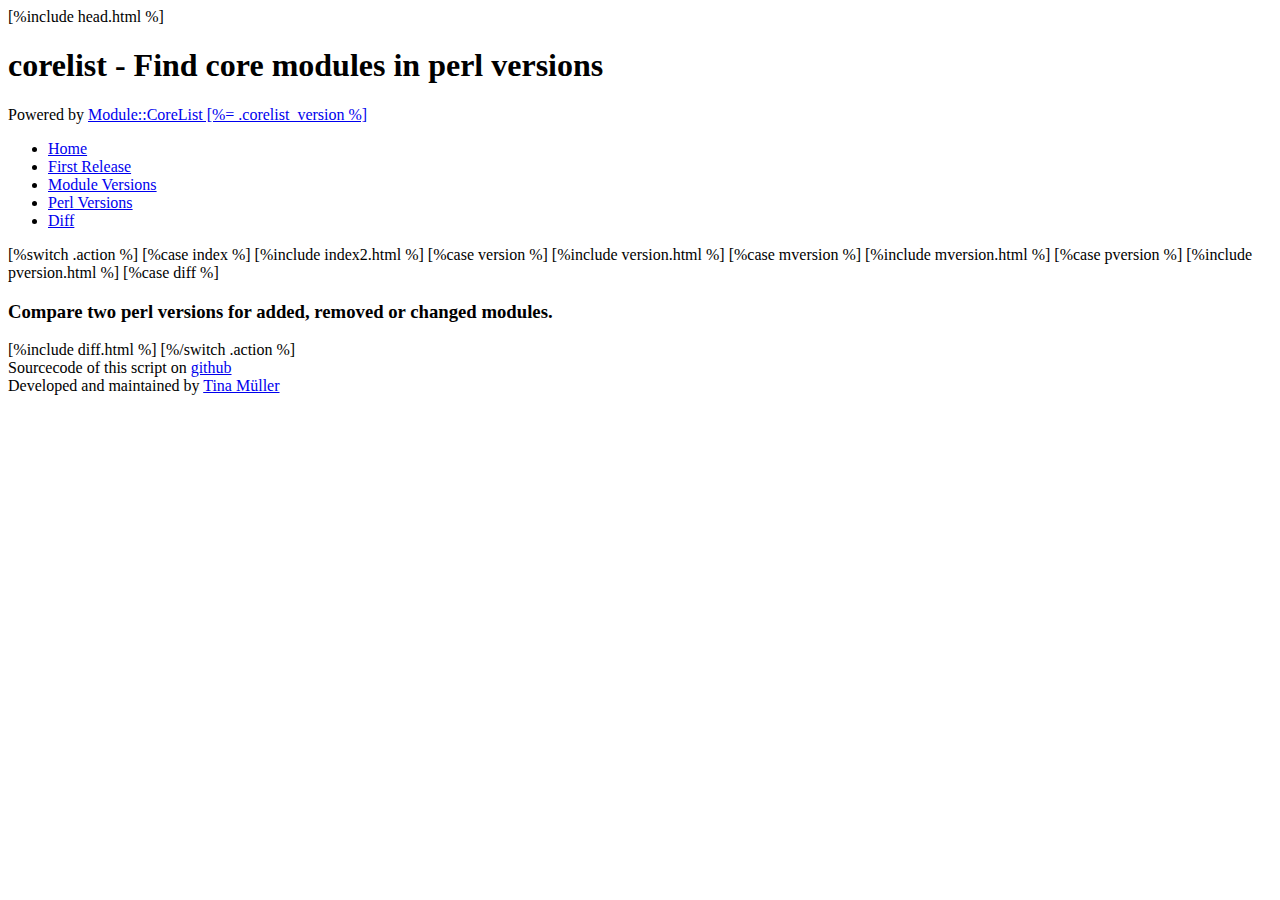
<file: templates/index.html>
[%include head.html %]
<body>

<div id="header_holder">
    <div class="sub_holder">
        <h1>corelist - Find core modules in perl versions</h1>
<span class="corelist_info">
Powered by <a href="https://metacpan.org/module/Module::CoreList">Module::CoreList [%= .corelist_version %]</a>
</span>
<!--
        <div id="logo_holder">
            <a href="/"><img src="/" id="logo" alt="" height="65" align="right" /></a>
        </div>
-->
    </div>
</div>


<div id="nav">
    <div class="sub_holder">
<ul>
    <li [%if .selected.index %]class="selected"[%/if %]>
        <a href="[%= .self %]/">Home</a>
    </li>
    <li [%if .selected.version %]class="selected"[%/if %]>
        <a href="[%= .self %]/version">First Release</a>
    </li>
    <li [%if .selected.mversion %]class="selected"[%/if %]>
        <a href="[%= .self %]/mversion">Module Versions</a>
    </li>
    <li [%if .selected.pversion %]class="selected"[%/if %]>
        <a href="[%= .self %]/pversion">Perl Versions</a>
    </li>
    <li [%if .selected.diff %]class="selected"[%/if %]>
        <a href="[%= .self %]/diff">Diff</a>
    </li>
</ul>
    </div>
</div>

<div id="content">
[%switch .action %]
[%case index %]
[%include index2.html %]

[%case version %]
[%include version.html %]

[%case mversion %]
[%include mversion.html %]

[%case pversion %]
[%include pversion.html %]

[%case diff %]
<h3>Compare two perl versions for added, removed or changed modules.</h3>
[%include diff.html %]

[%/switch .action %]

</div>

<div id="info">
Sourcecode of this script on <a href="https://github.com/perlpunk/www-module-corelist-perl">github</a>
<br />
Developed and maintained by <a href="https://github.com/perlpunk">Tina M&uuml;ller</a>
</div>

</body>
</html>
</file>
